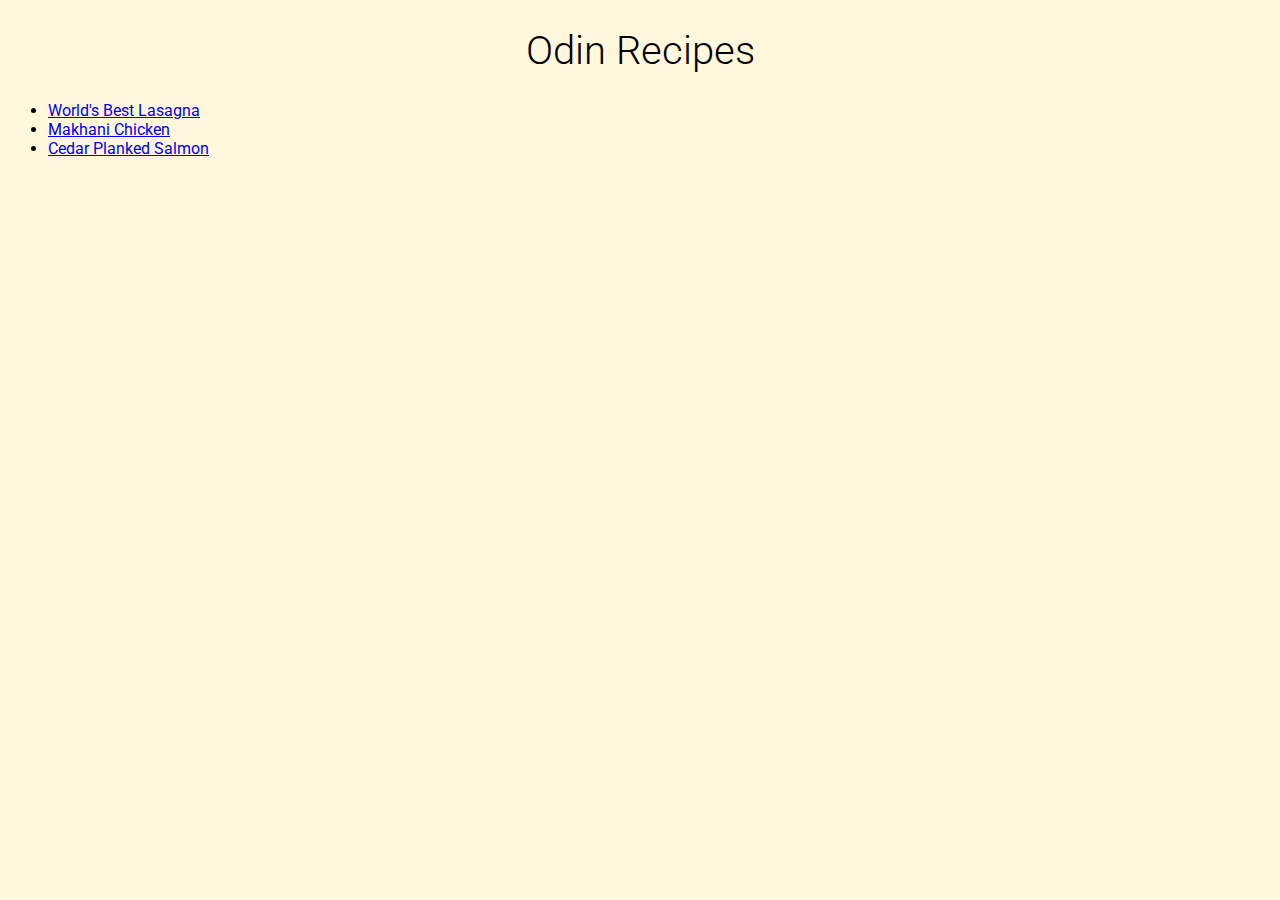
<file: index.html>
<!DOCTYPE html>
<html lang="en">
    <head>
        <title>Odin Recipes</title>
        <meta charset="utf-8">
        <meta name="viewport" content="width=device-width, initial-scale=1.0">
        <link rel="stylesheet" href="styles.css">
    </head>
    <body>
        <h1>Odin Recipes</h1>
        <ul>
            <li><a href="recipes/lasagna.html">World's Best Lasagna</a></ll>
            <li><a href="recipes/makhani.html">Makhani Chicken</a></li>
            <li><a href="recipes/salmon.html">Cedar Planked Salmon</a></li>
        </ul>
    </body>
</html>
</file>
<file: styles.css>
@import url('https://fonts.googleapis.com/css2?family=Roboto:ital,wght@0,100;0,300;0,400;0,500;0,700;0,900;1,100;1,300;1,400;1,500;1,700;1,900&display=swap');

* {
    font-family: 'Roboto', 'sans-serif';
}

body {
    background-color: cornsilk;
}

h1 {
    text-align: center;
    font-size: 40px;
    font-weight: 300;
}

h2 {
    margin-left: 10px;
}

h3,
h4 {
    margin-left: 20px;
}

p.info {
    margin-left: 30px;
}

img {
    display: block;
    margin: 0 auto;
}

figcaption {
    text-align: center;
    margin-top: 5px;
}
</file>
